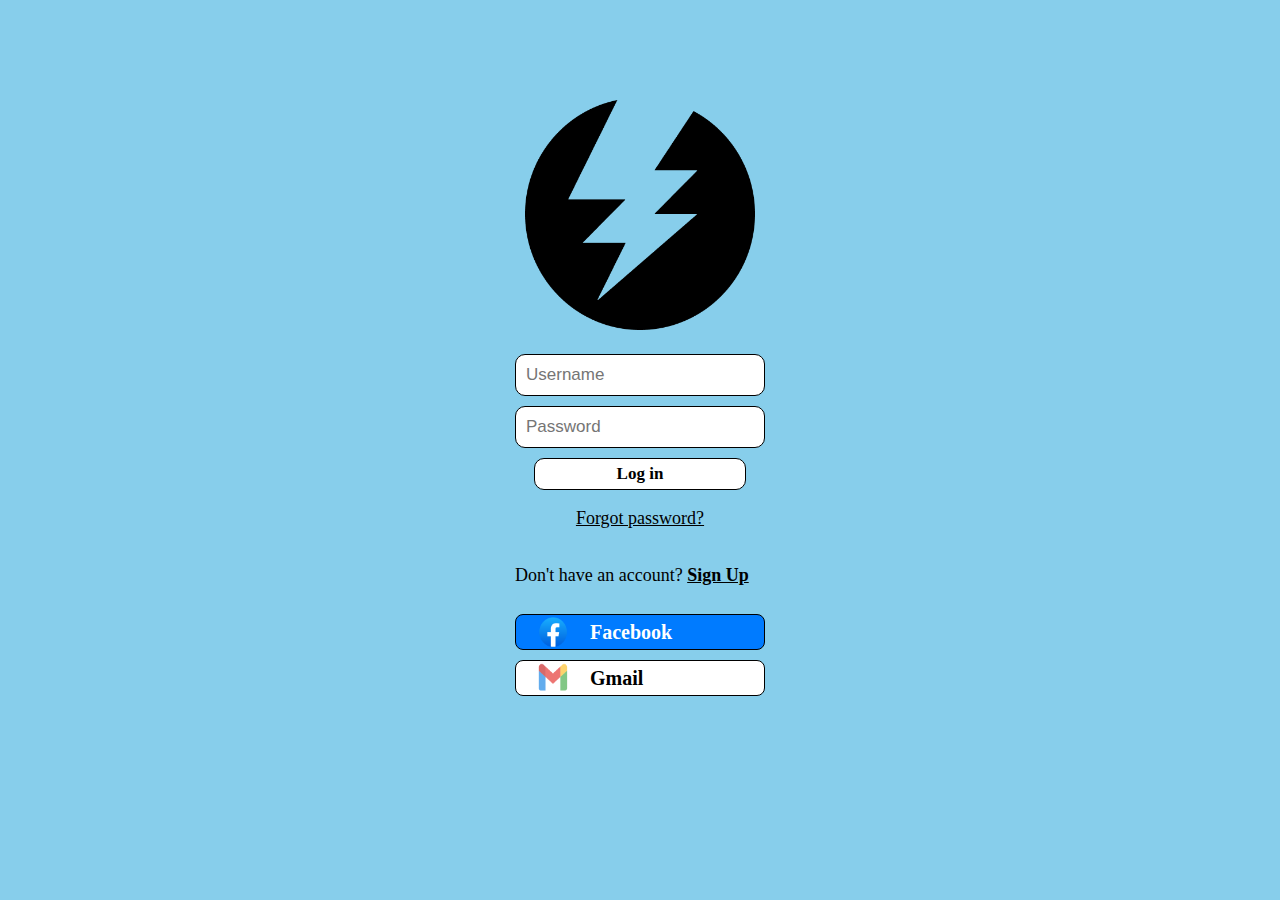
<file: LANGAYLANGAY-ELECTRICALBILL-HTML/index.html>
<!DOCTYPE html>
<html>
<head>
  <meta charset="UTF-8">
  <title>Electric Bill</title>
  <link rel="stylesheet" href="style.css">
</head>

<body>

  <div class="logo">
    <img src="logo.png" alt="logo">
  </div>

  <form>
    <input type="text" placeholder="Username" class="user-login">
    <input type="password" placeholder="Password" class="pass-login">

    <a href="Home.html" class="login-button">Log in</a>

    <p class="fpass">
      <a href="Forgot Password.html" class="fpass-link">Forgot password?</a>
    </p>

    <p class="signup">
      Don't have an account?
      <a href="signup.html" class="signup-link">Sign Up</a>
    </p>

    <div class="fb-gmail-signup">
      <a href="https://www.facebook.com/yourpage" target="_blank" class="facebook-button">
        <img src="fb-logo.png" alt="fblogo"> Facebook
      </a>
      <a href="https://workspace.google.com/intl/en-US/gmail/" target="_blank" class="gmail-button">
        <img src="gmail-logo.png" alt="gmaillogo"> Gmail
      </a>
    </div>

  </form>

</body>
</html>
</file>
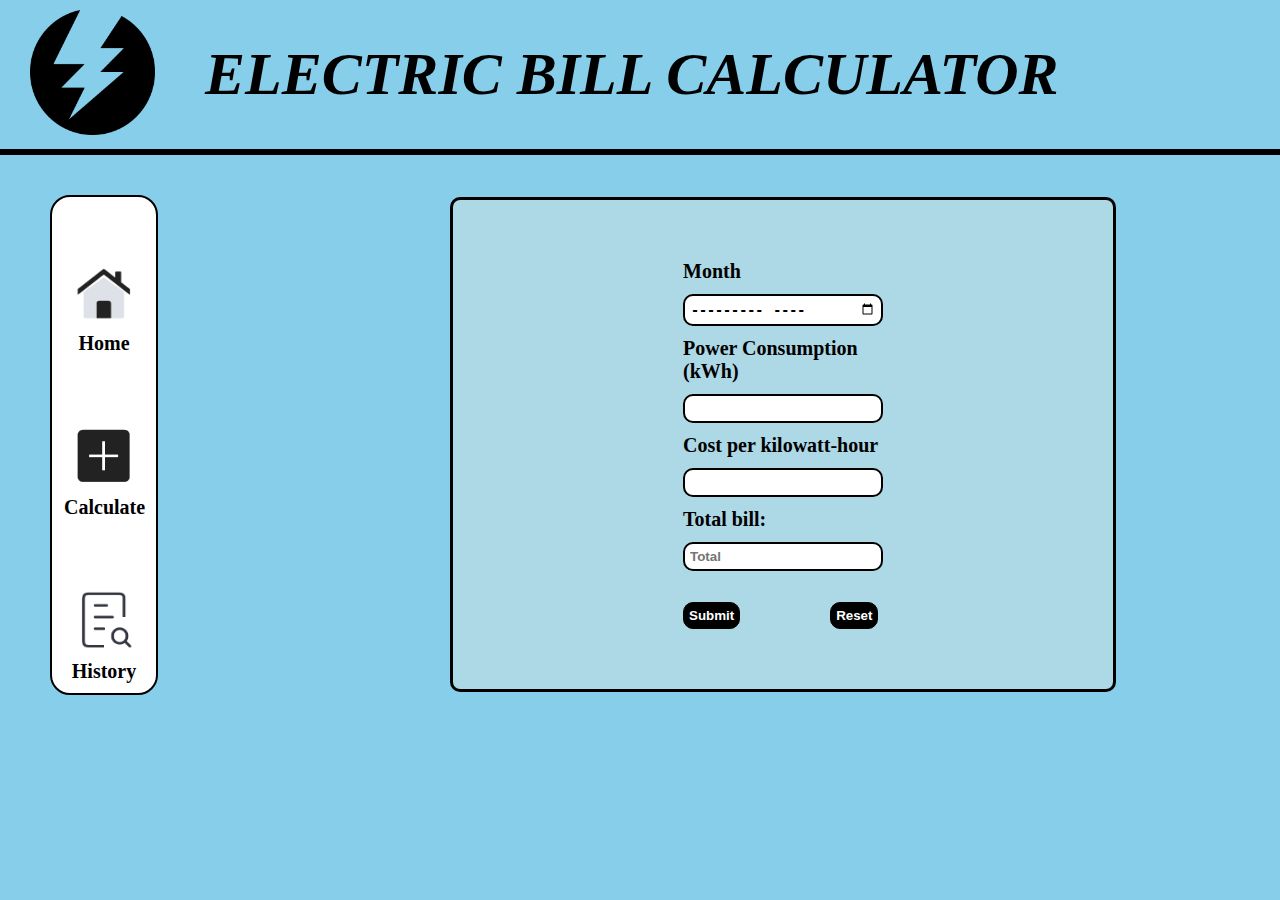
<file: LANGAYLANGAY-ELECTRICALBILL-HTML/calculate.html>
<!DOCTYPE html>
<html>
<head>
  <meta charset="UTF-8">
  <title>Calculate</title>
  <link rel="stylesheet" href="calculate.css">
</head>
<body>

    <div class="top">
        <img src="logo.png" alt="logo" class="home-logo">
        <h1>ELECTRIC BILL CALCULATOR</h1>
    </div>

    <nav class="nav-menu">
    <ul>
        <li><a href="Home.html"><img src="home-logo.png" alt="Home" class="nav-icon">Home</a></li>
        <li><a href="calculate.html"><img src="calculate-logo.png" alt="Calculate" class="nav-icon">Calculate</a></li>
        <li><a href="history.html"><img src="history-logo.png" alt="History" class="nav-icon">History</a></li>
    </ul>
    </nav>

    <form class="calculate-page">
        
        <label>Month</label>
        <input type="month" class="cal-month">
        <label>Power Consumption (kWh)</label>
        <input type="number" class="power-con">
        <label>Cost per kilowatt-hour</label>
        <input type="number" class="cost-kw">
        <label class="cal-total-text">Total bill:</label>
        <input type="text" placeholder="Total" class="cal-total">

            <div class="submit-reset">
                <input type="submit" class="cal-submit">
                <input type="reset" class="cal-reset">
            </div>
    </form>

</body>
</html>
</file>
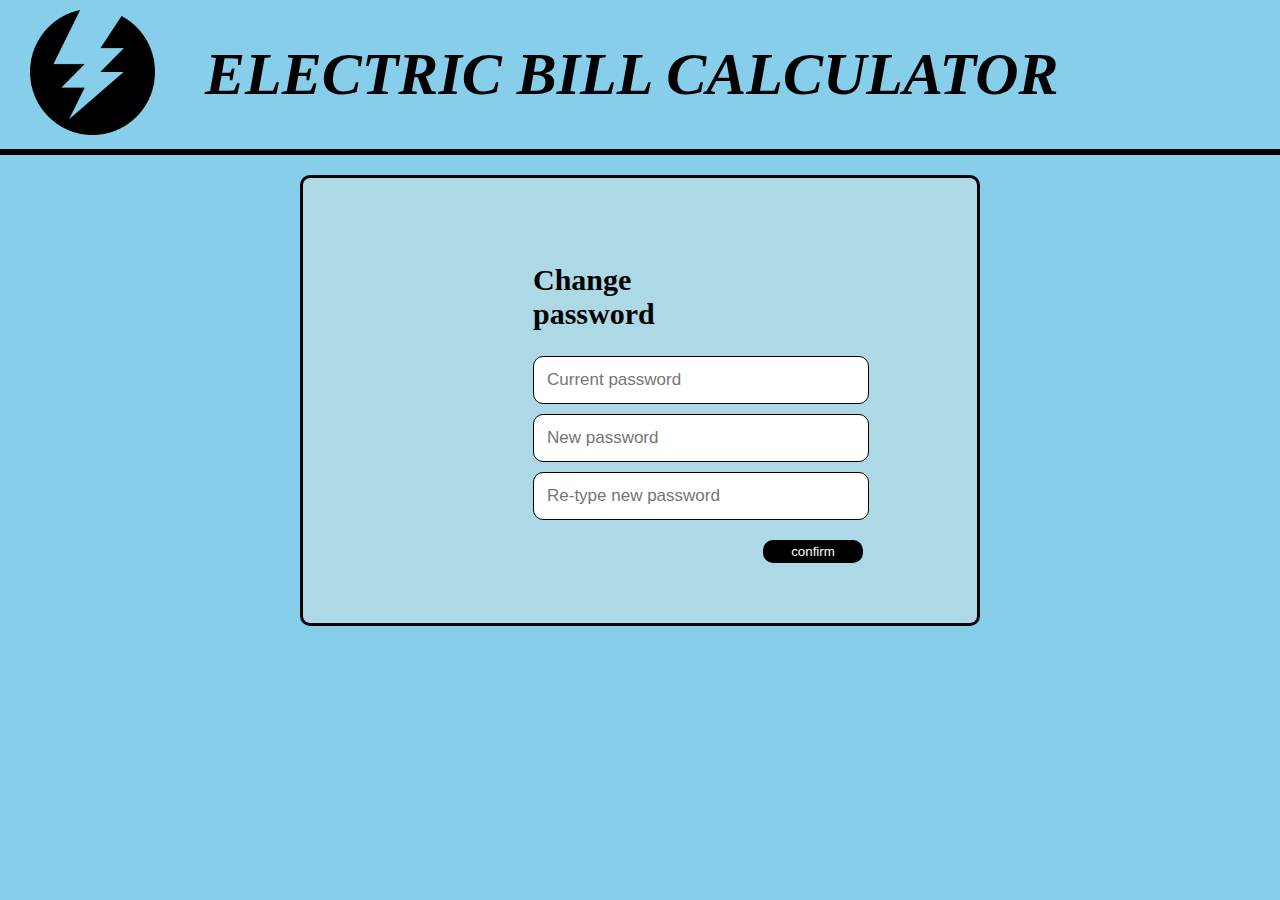
<file: LANGAYLANGAY-ELECTRICALBILL-HTML/Change password.html>
<!DOCTYPE html>
<html>
<head>
  <meta charset="UTF-8">
  <title>Change password</title>
  <link rel="stylesheet" href="Change password.css">
</head>
<body>

    <div class="top">
        <img src="logo.png" alt="logo" class="home-logo">
        <h1>ELECTRIC BILL CALCULATOR</h1>
    </div>

        <div class="change-pass-box">

            <label>
                <h2>Change password</h2>
                <input type="text" placeholder="Current password">
                <input type="text" placeholder="New password">
                <input type="text" placeholder="Re-type new password">
            </label>

            <button class="change-pass-confirm">
                <a href="profile.html">confirm</a>
            </button>
            
        </div>

     

</body>
</html>
</file>
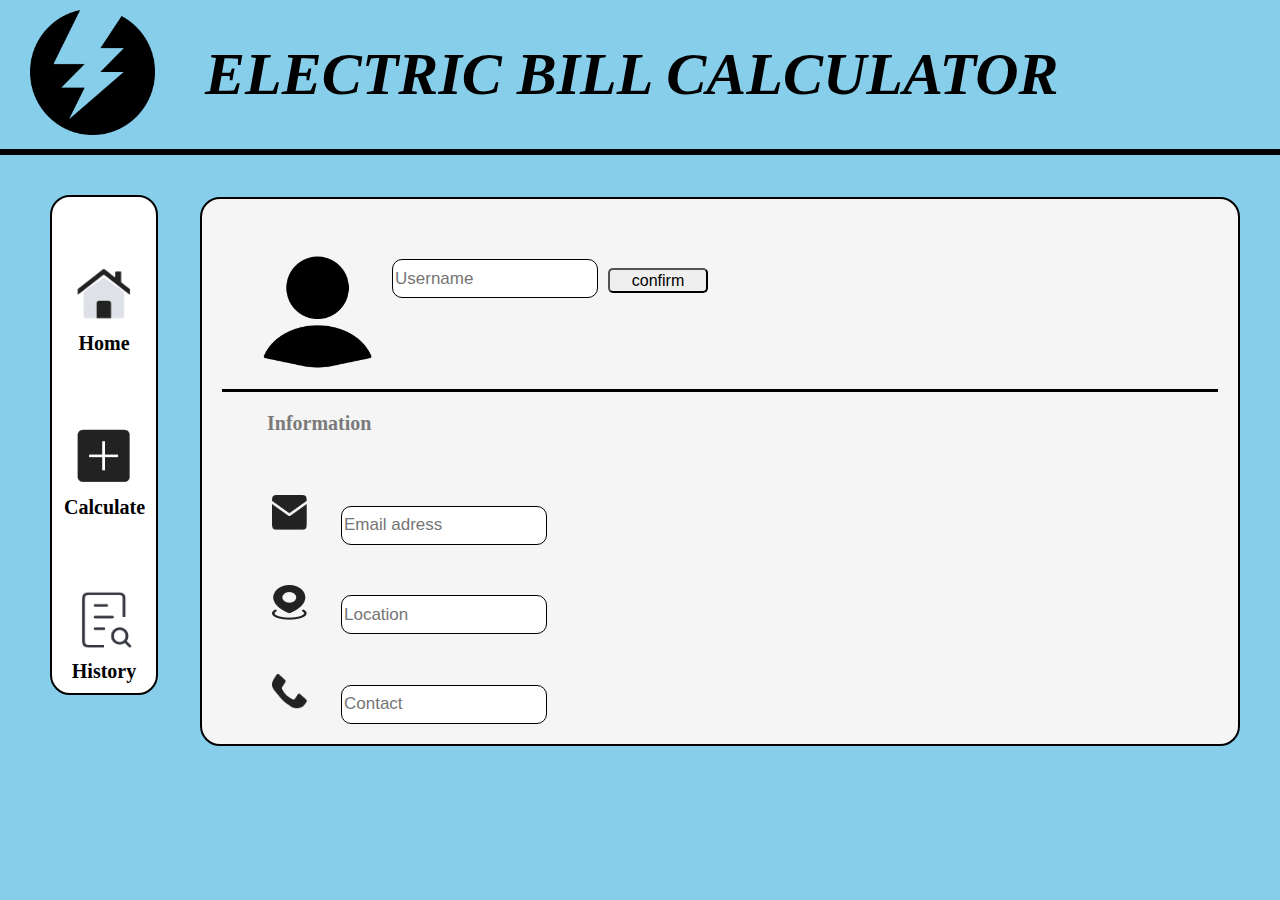
<file: LANGAYLANGAY-ELECTRICALBILL-HTML/edit.html>
<!DOCTYPE html>
<html>
<head>
 <!DOCTYPE html>
<html>
<head>
  <meta charset="UTF-8">
  <title>Edit profile</title>
  <link rel="stylesheet" href="edit.css">
</head>
<body>

    <div class="top">
        <img src="logo.png" alt="logo" class="home-logo">
        <h1>ELECTRIC BILL CALCULATOR</h1>
    </div>

    <nav class="main-nav-menu">
    <ul>
        <li><a href="Home.html"><img src="home-logo.png" alt="Home" class="nav-icon">Home</a></li>
        <li><a href="calculate.html"><img src="calculate-logo.png" alt="Calculate" class="nav-icon">Calculate</a></li>
        <li><a href="#"><img src="history-logo.png" alt="History" class="nav-icon">History</a></li>
    </ul>
    </nav>

    <form class="edit-profile-box">
        <div class="edit-profile">
        <img src="profile-logo.png" alt="profile-logo.png" class="edit-profile-logo">
        <input type="text" placeholder="Username" class="edit-username">
        <button class="edit-profile-btn"> <a href="profile.html">confirm</a></button>
        </div>

        <h3 class="edit-info-text">Information</h3>

        <label class="edit-email">
            <img src="mail-icon.png" alt="mail-icon.png" class="edit-icon"><input type="text" placeholder="Email adress" class="edit-email-input">
        </label>
        <label class="edit-location">
        <img src="location-icon.png" alt="location-icon.png" class="edit-icon"><input type="text" placeholder="Location" class="edit-location-input">
        </label>
        <label class="edit-contact">
        <img src="contact-icon.png" alt="contact-icon.png" class="edit-icon"><input type="text" placeholder="Contact" class="edit-contact-input">
        </label>

    </form>


</body>
</html>
</file>
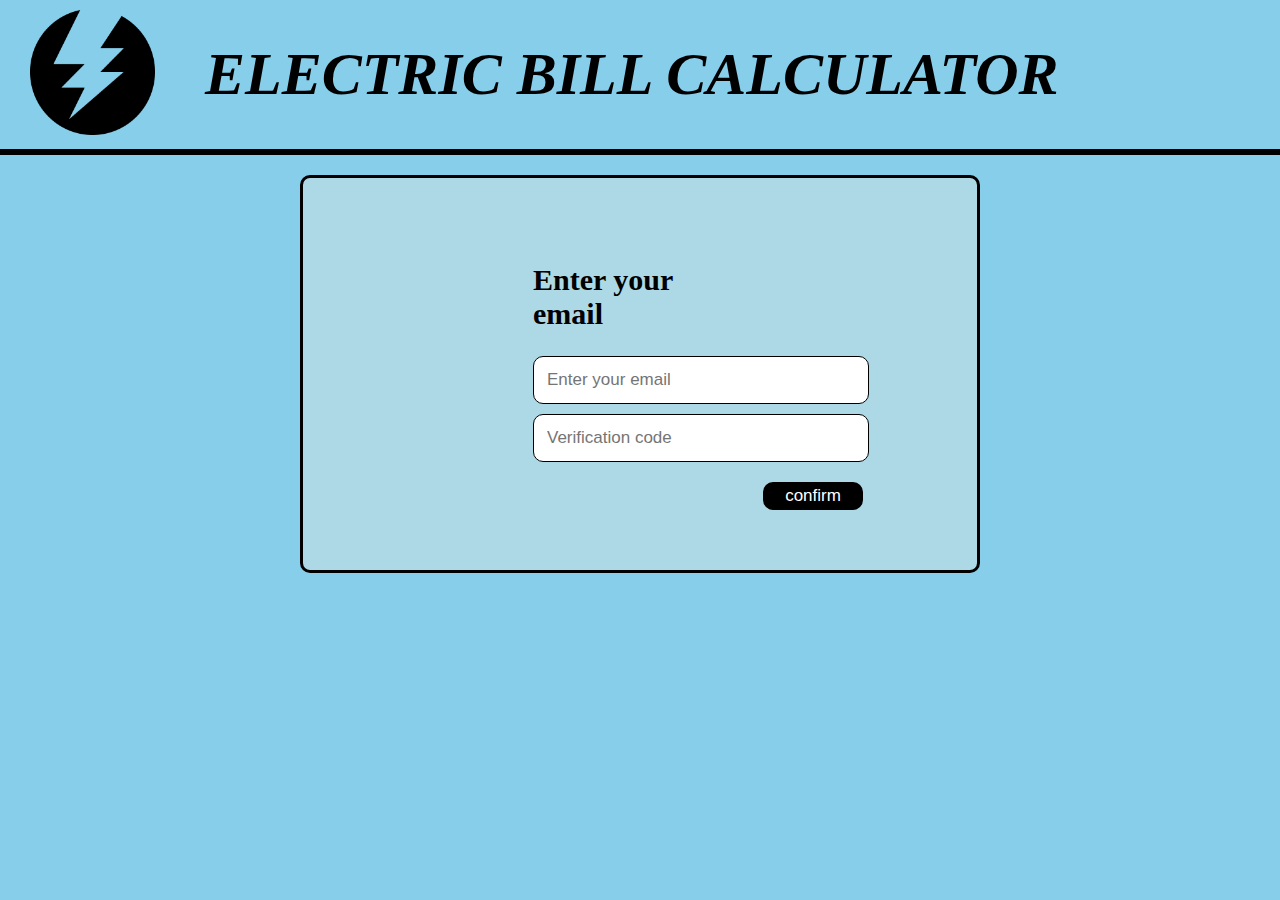
<file: LANGAYLANGAY-ELECTRICALBILL-HTML/Forgot Password.html>
<!DOCTYPE html>
<html>
<head>
  <meta charset="UTF-8">
  <title>Forgot Password</title>
  <link rel="stylesheet" href="Forgot Password.css">
</head>
<body>

    <div class="top">
        <img src="logo.png" alt="logo" class="home-logo">
        <h1>ELECTRIC BILL CALCULATOR</h1>
    </div>

      
     <div class="forgot-pass-box">

            <label>
                <h2>Enter your email</h2>
                <input type="text" placeholder="Enter your email">
                <input type="text" placeholder="Verification code">
            </label>

            <button class="forgot-pass-confirm">
                <a href="Reset password.html">confirm</a>
            </button>
            
        </div>


     

</body>
</html>
</file>
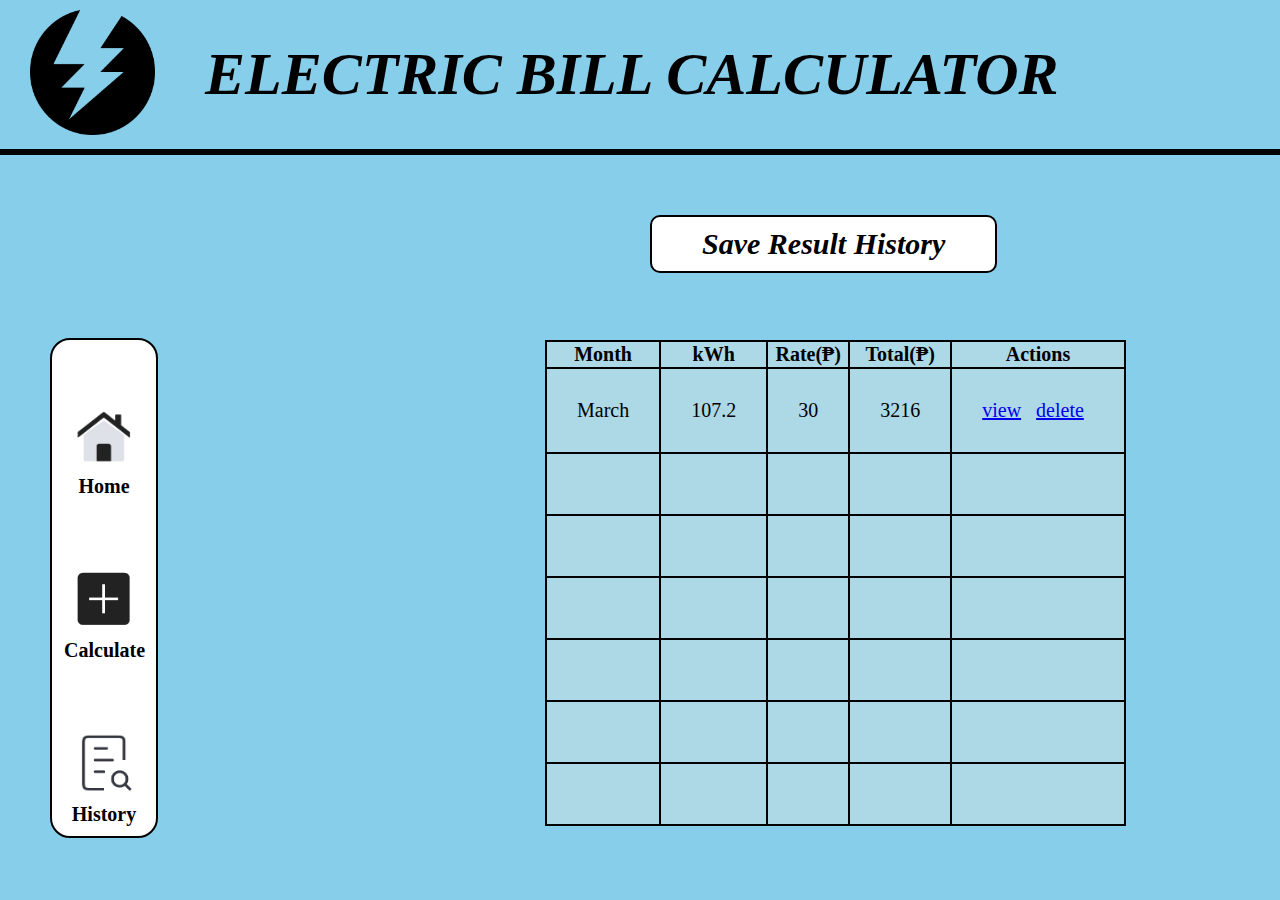
<file: LANGAYLANGAY-ELECTRICALBILL-HTML/history.html>
<!DOCTYPE html>
<html>
<head>
    <meta charset="UTF-8">
    <title>History</title>
    <link rel="stylesheet" href="history.css">
</head>
<body>
    <div class="top">
        <img src="logo.png" alt="logo" class="home-logo">
        <h1>ELECTRIC BILL CALCULATOR</h1>
    </div>

        <h2>Save Result History</h2>

    <nav class="nav-menu">
    <ul>
        <li><a href="Home.html"><img src="home-logo.png" alt="Home" class="nav-icon">Home</a></li>
        <li><a href="calculate.html"><img src="calculate-logo.png" alt="Calculate" class="nav-icon">Calculate</a></li>
        <li><a href="#"><img src="history-logo.png" alt="History" class="nav-icon">History</a></li>
    </ul>
    </nav>

    <table class="history-table">
        <tr>
            <th>Month</th>
            <th>kWh</th>
            <th>Rate(₱)</th>
            <th>Total(₱)</th>
            <th>Actions</th>
        </tr>
        <tr>
            <td>March</td>
            <td>107.2</td>
            <td>30</td>
            <td>3216</td>
            <td class="action"> <a href="#">view</a> <a href="#">delete</a> </td>
        </tr>
        <tr>
            <td></td>
            <td></td>
            <td></td>
            <td></td>
            <td></td>
        </tr>
        <tr>
            <td></td>
            <td></td>
            <td></td>
            <td></td>
            <td></td>
        </tr>
        <tr>
            <td></td>
            <td></td>
            <td></td>
            <td></td>
            <td></td>
        </tr>
        <tr>
            <td></td>
            <td></td>
            <td></td>
            <td></td>
            <td></td>
        </tr>
        <tr>
            <td></td>
            <td></td>
            <td></td>
            <td></td>
            <td></td>
        </tr>
        <tr>
            <td></td>
            <td></td>
            <td></td>
            <td></td>
            <td></td>
        </tr>

    </table>


</body>
</html>
</file>
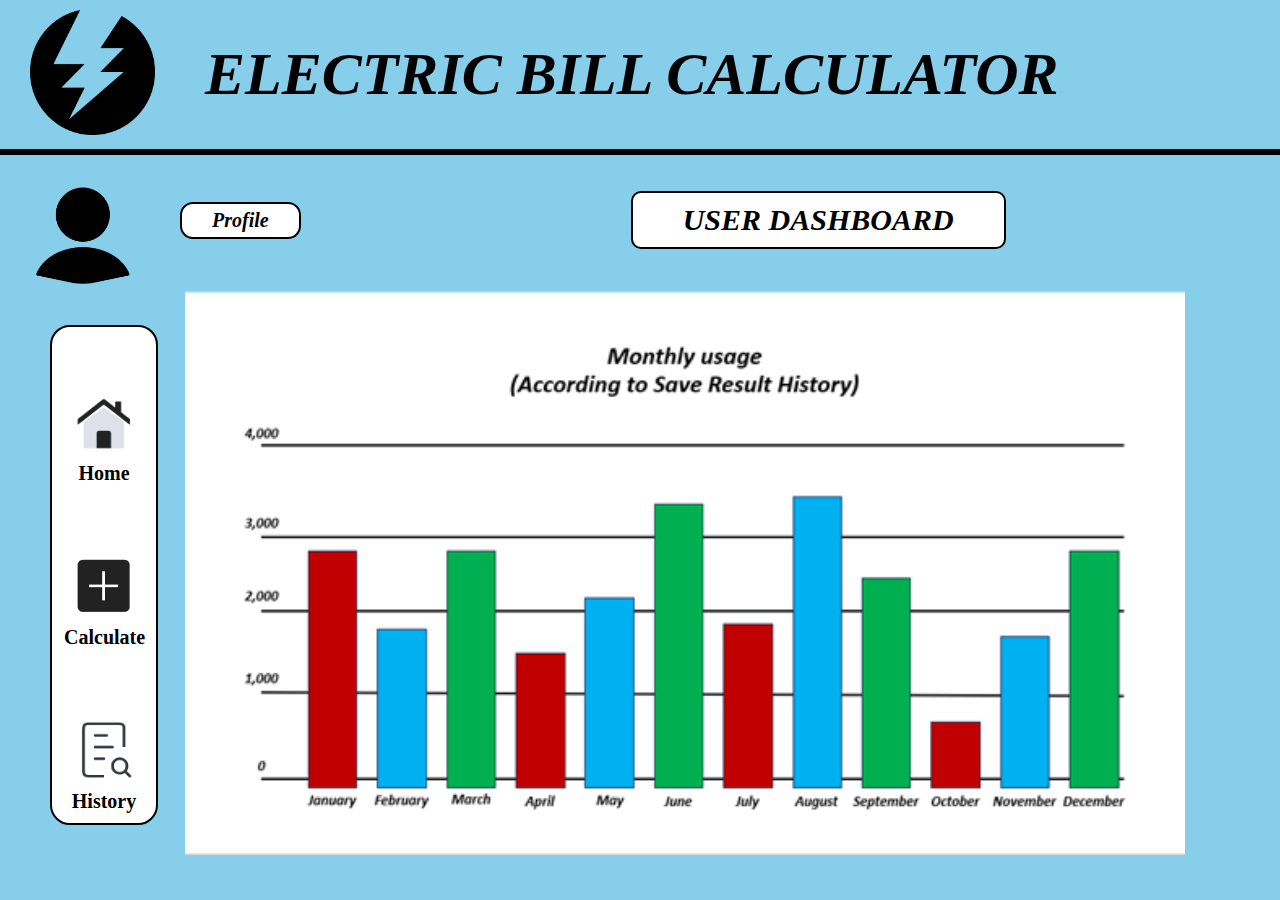
<file: LANGAYLANGAY-ELECTRICALBILL-HTML/Home.html>
<!DOCTYPE html>
<html>
<head>
    <meta charset="UTF-8">
    <title>Home</title>
    <link rel="stylesheet" href="Home.css">
</head>
<body>
    <div class="top">
        <img src="logo.png" alt="logo" class="home-logo">
        <h1>ELECTRIC BILL CALCULATOR</h1>
    </div>

    <div class="home-profile">
        <img src="profile-logo.png" alt="profile-logo" class="profile-logo">
        <a href="profile.html" class="profile-button">Profile</a>
        <p class="dashboard">USER DASHBOARD</p>
    </div>

    <nav class="nav-menu">
    <ul>
        <li><a href="Home.html"><img src="home-logo.png" alt="Home" class="nav-icon">Home</a></li>
        <li><a href="calculate.html"><img src="calculate-logo.png" alt="Calculate" class="nav-icon">Calculate</a></li>
        <li><a href="history.html"><img src="history-logo.png" alt="History" class="nav-icon">History</a></li>
    </ul>
    </nav>

    <div class="dashboard-container">

        <img src="dashboard.png" alt="Dashboard" class="dashboard-img">
    </div>



</body>
</html>
</file>
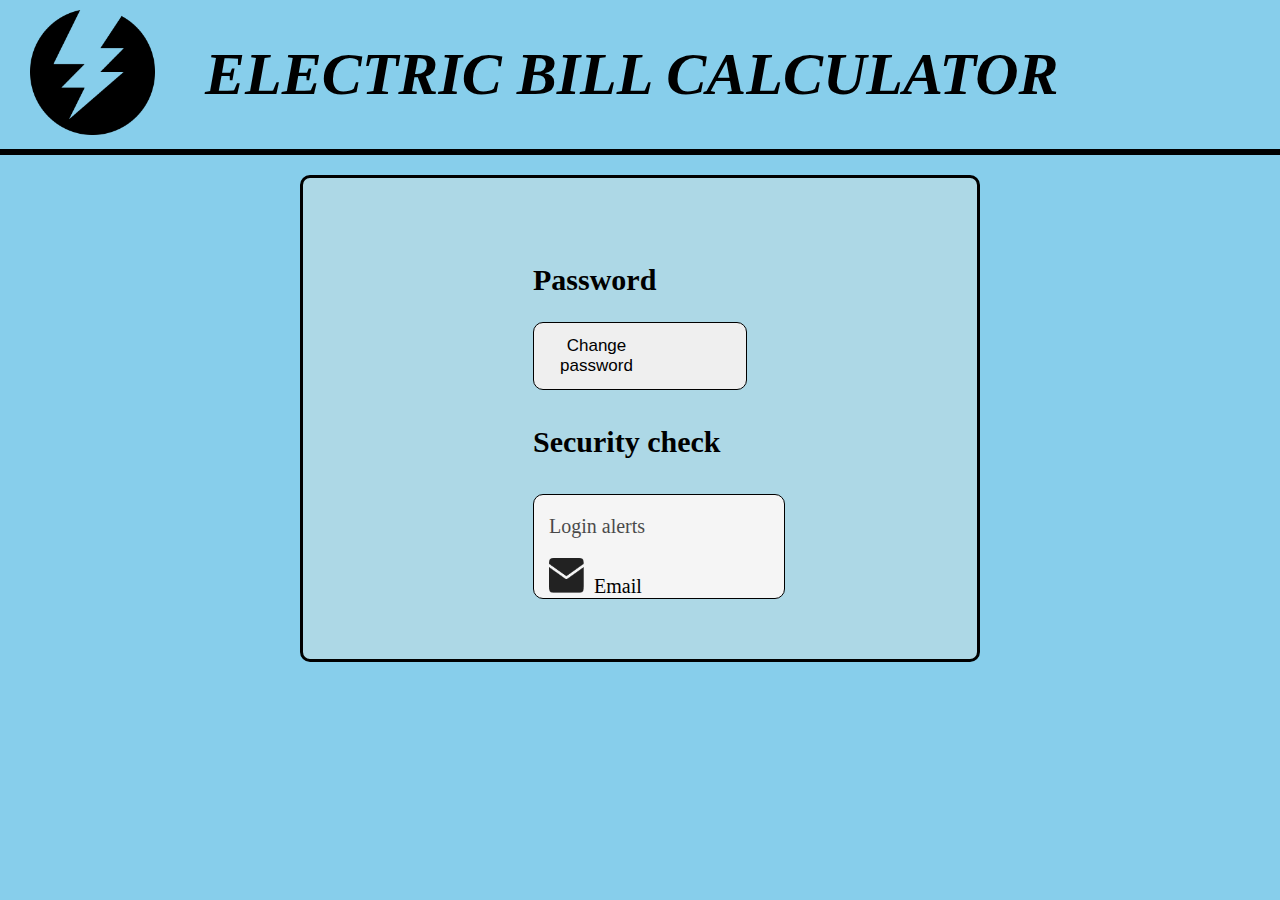
<file: LANGAYLANGAY-ELECTRICALBILL-HTML/Password and Security.html>
<!DOCTYPE html>
<html>
<head>
  <meta charset="UTF-8">
  <title>Password and Security</title>
  <link rel="stylesheet" href="Password and Security.css">
</head>
<body>

    <div class="top">
        <img src="logo.png" alt="logo" class="home-logo">
        <h1>ELECTRIC BILL CALCULATOR</h1>
    </div>

        <div class="pass-security-box">

            <label>
                <h2>Password</h2>
                <button class="change-pass-btn">
                    <a href="Change password.html" class="change-pass-link">Change password</a>
                </button>
            </label>

            <h2>Security check</h2>

            <div class="security-label">
                <p>Login alerts</p>
                <img src="mail-icon.png" class="pass-mail-icon"><a href="#">Email</a>
            </div>

            
        </div>

     

</body>
</html>
</file>
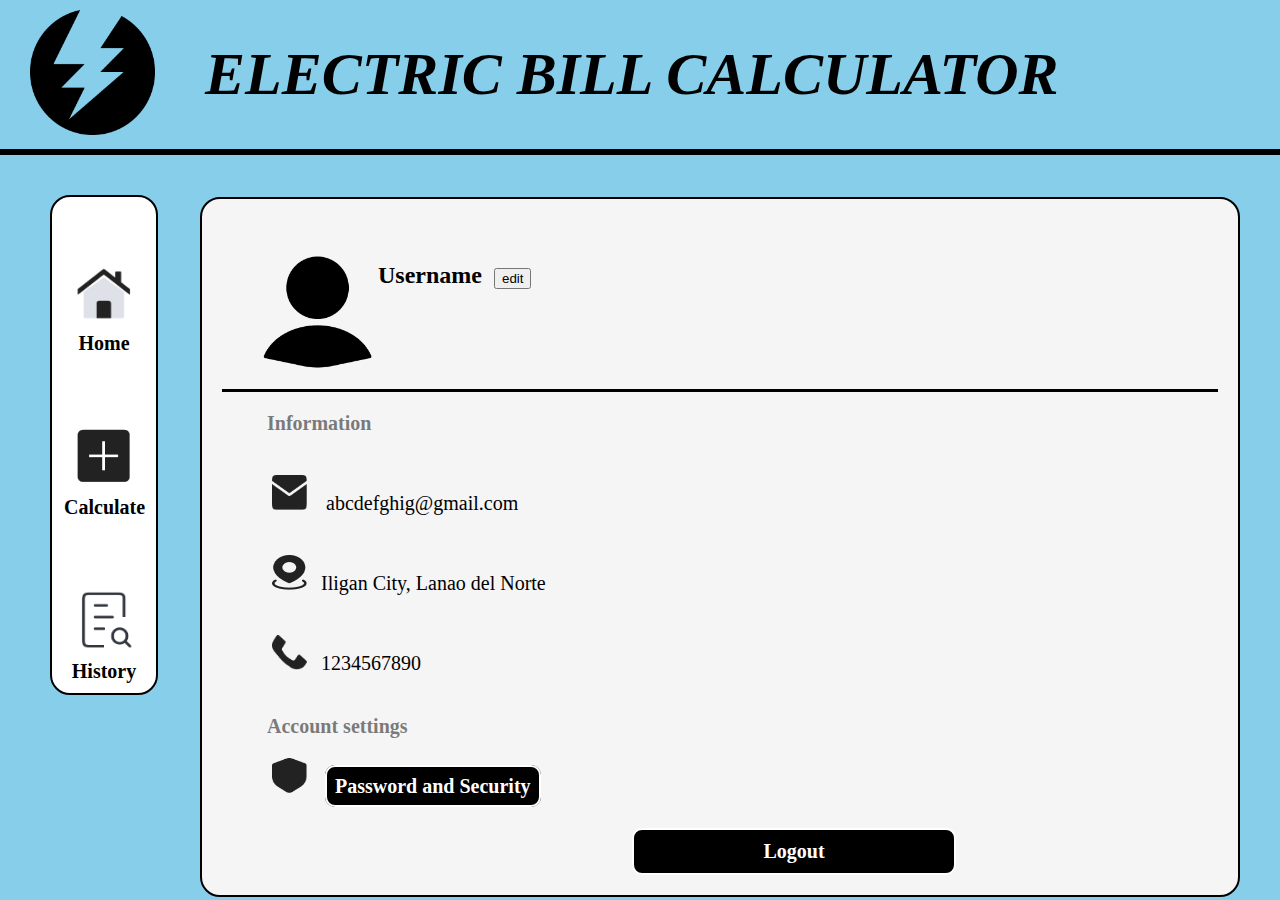
<file: LANGAYLANGAY-ELECTRICALBILL-HTML/profile.html>
<!DOCTYPE html>
<html>
<head>
  <meta charset="UTF-8">
  <title>Profile</title>
  <link rel="stylesheet" href="profile.css">
</head>
<body>

    <div class="top">
        <img src="logo.png" alt="logo" class="home-logo">
        <h1>ELECTRIC BILL CALCULATOR</h1>
    </div>

    <nav class="main-nav-menu">
    <ul>
        <li><a href="Home.html"><img src="home-logo.png" alt="Home" class="nav-icon">Home</a></li>
        <li><a href="calculate.html"><img src="calculate-logo.png" alt="Calculate" class="nav-icon">Calculate</a></li>
        <li><a href="#"><img src="history-logo.png" alt="History" class="nav-icon">History</a></li>
    </ul>
    </nav>

    <div class="main-profile-box">
        <div class="main-profile">
        <img src="profile-logo.png" alt="profile-logo.png" class="main-profile-logo">
        <h2>Username<h2>
        <button class="main-profile-btn"> <a href="edit.html">edit</a></button>
        </div>

        <h3 class="main-info">Information</h3>
        
        <p class="main-text"><img src="mail-icon.png" alt="mail-icon.png" class="main-icon"> abcdefghig@gmail.com</p>
        <p class="main-text"><img src="location-icon.png" alt="location-icon.png" class="main-icon">Iligan City, Lanao del Norte</p>
        <p class="main-text"><img src="contact-icon.png" alt="contact-icon.png" class="main-icon">1234567890</p>

        <p class="main-setting">Account settings</p>

             <div class="pass-security">
            <img src="password-icon.png" alt="password-icon.png" class="main-icon">    
            <a href="Password and Security.html" class="main-pass-text">Password and Security</a>
            </div>
        <a href="index.html" class="logout">Logout</a>

    </div>


</body>
</html>
</file>
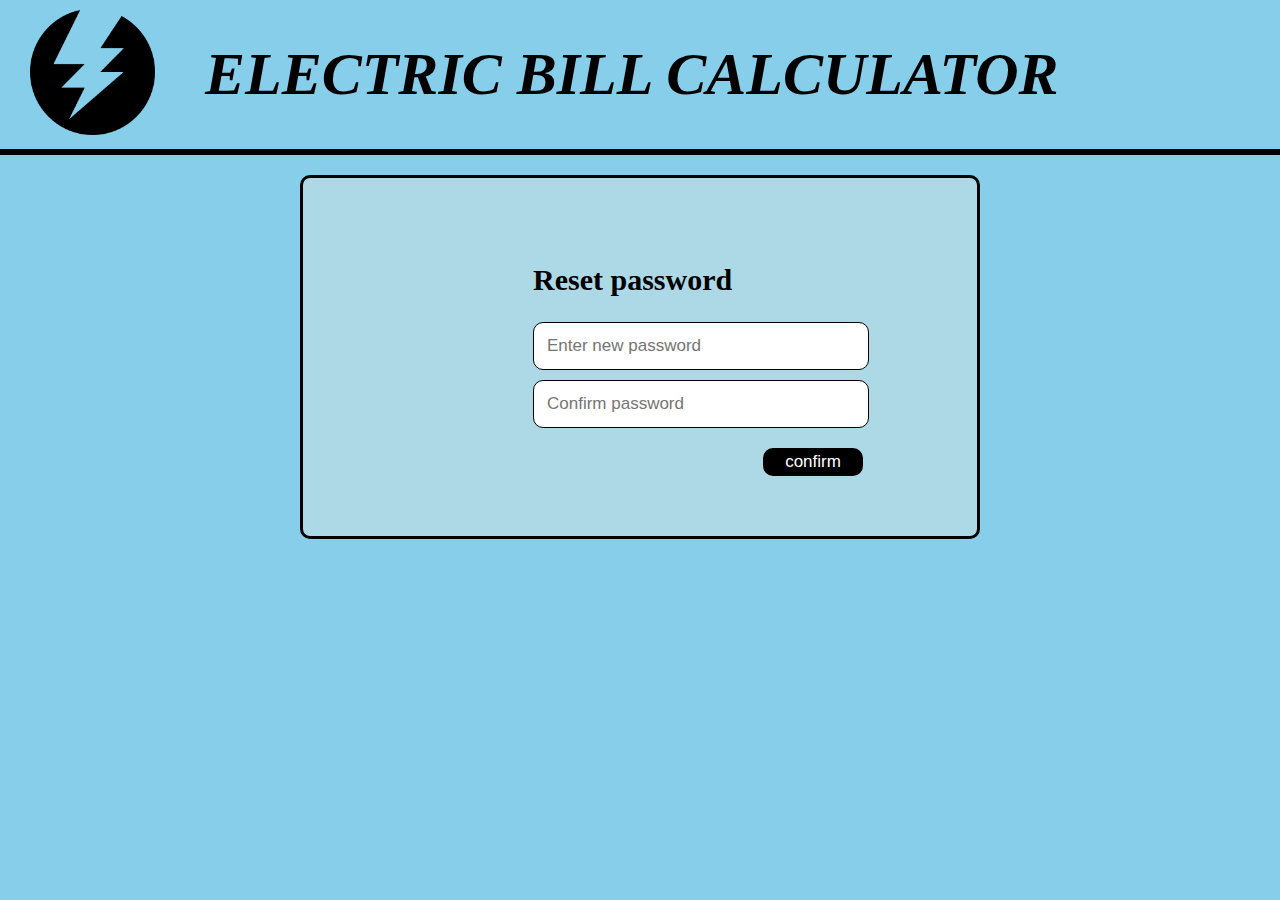
<file: LANGAYLANGAY-ELECTRICALBILL-HTML/Reset password.html>
<!DOCTYPE html>
<html>
<head>
  <meta charset="UTF-8">
  <title>Reset password</title>
  <link rel="stylesheet" href="Reset password.css">
</head>
<body>

    <div class="top">
        <img src="logo.png" alt="logo" class="home-logo">
        <h1>ELECTRIC BILL CALCULATOR</h1>
    </div>

        <div class="reset-pass-box">

            <label>
                <h2>Reset password</h2>
                <input type="text" placeholder="Enter new password">
                <input type="text" placeholder="Confirm password">
            </label>

            <button class="reset-pass-confirm">
                <a href="Home.html">confirm</a>
            </button>
            
        </div>

     

</body>
</html>
</file>
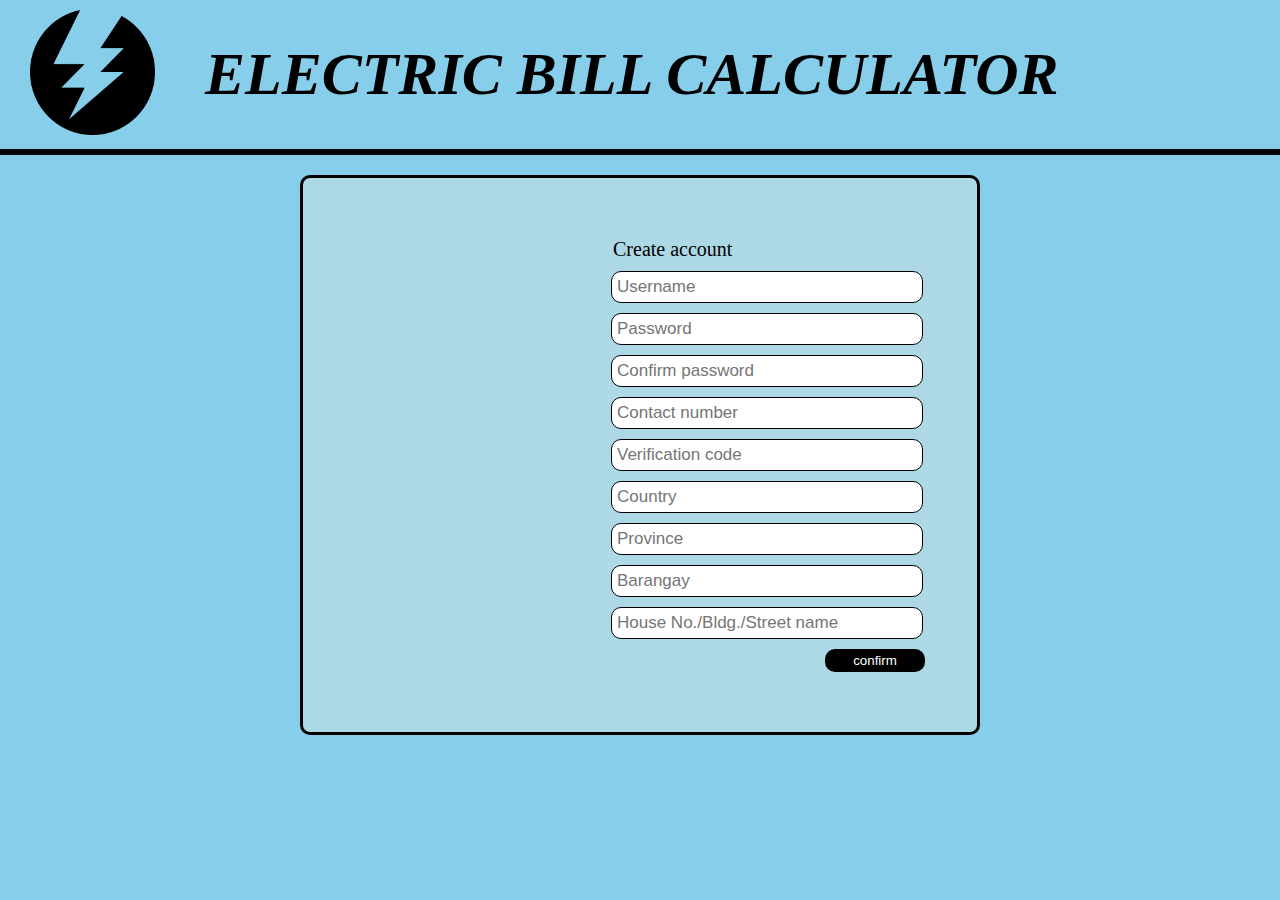
<file: LANGAYLANGAY-ELECTRICALBILL-HTML/signup.html>
<!DOCTYPE html>
<html>
<head>
  <meta charset="UTF-8">
  <title>Create acoount</title>
  <link rel="stylesheet" href="signup.css">
</head>
<body>

    <div class="top">
        <img src="logo.png" alt="logo" class="home-logo">
        <h1>ELECTRIC BILL CALCULATOR</h1>
    </div>

     <form>
        <label class="email-text">Create account</label>
        <input type="text" placeholder="Username" class="create-acc">
        <input type="text" placeholder="Password" class="create-acc">
        <input type="text" placeholder="Confirm password" class="create-acc">
        <input type="text" placeholder="Contact number" class="create-acc">
        <input type="text" placeholder="Verification code" class="create-acc">
        <input type="text" placeholder="Country" class="create-acc">
        <input type="text" placeholder="Province" class="create-acc">
        <input type="text" placeholder="Barangay" class="create-acc">
        <input type="text" placeholder="House No./Bldg./Street name" class="create-acc">
        <button class="confirm-btn">
        <a href="Home.html" class="confirm-link">confirm</a>
        </button>
      </form>

</body>
</html>
</file>
<file: LANGAYLANGAY-ELECTRICALBILL-HTML/style.css>
body {
    background-color: skyblue;
    margin: 0;
    padding: 0;
}

a {
    text-decoration: none;
    color: black;
}

.logo {
    text-align: center;
    padding-top: 100px;
}

.logo img {
    width: 230px;
    height: auto;
}

form {
    display: flex;
    flex-direction: column;
    width: 250px;
    margin: auto;
    margin-top: 20px;
}

form input {
    padding: 10px;
    margin-bottom: 10px;
}

form button {
    padding: 5px;
    margin-bottom: 5px;
}

.user-login, .pass-login {
    font-size: 17px;
    border: solid 1px;
    border-radius: 10px;
}

.login-button {
    font-size: 17px;
    border: solid 1px;
    border-radius: 10px;
    width: 200px;
    display: block;
    margin: auto;
    text-align: center;
    padding: 5px;
    background: white;
    cursor: pointer;
    font-weight: bold;
}

.fpass {
    font-size: 18px;
    text-align: center;
    text-decoration: underline;
}

.signup {
    font-size: 18px;
}

.signup-link{
    font-weight: bold;
}

.fb-gmail-signup {
    display: flex;
    flex-direction: column;
    gap: 10px;
    margin-top: 10px;
}

.facebook-button, .gmail-button {
    display: flex;
    align-items: center;
    gap: 20px;
    border: solid 1px;
    border-radius: 8px;
    cursor: pointer;
    font-size: 20px;
    font-weight: bold;
}

.facebook-button {
    background: #007bff;
    color: white;
    border-color: black;
}

.facebook-button img, .gmail-button img {
    width: 30px;
    height: 30px;
    margin-left: 20px;
    padding: 2px;
}

.gmail-button {
    border-color: black;
    color: black;
    background-color: white;
}

.signup-link {
    text-decoration: underline;
}
</file>
<file: LANGAYLANGAY-ELECTRICALBILL-HTML/calculate.css>
body {
    background-color: skyblue;
    margin: 0;
    padding: 0;
}

.home-logo {
    width: 125px;
    height: 125px;
    padding-top: 10px;
}

h1 {
    font-style: italic;
    font-size: 60px;
    padding-left: 50px;
}

.top {
    display: flex;
    padding: 0 0 0 30px;
    border: block;
    border-bottom: solid 6px;
}

 

.nav-menu {
    display: flex;
    flex-direction: column;
    gap: 30px;
}

.nav-menu ul {
    list-style: none;
    display: flex;
    flex-direction: column;
    border: solid 2px;
    width: 100px;
    background: white;
    margin-left: 50px;
    padding: 2px;
    border-radius: 20px;
    margin-top: 40px;

}

.nav-menu li a {
    display: block;
    text-decoration: none;
    font-weight: bold;
    font-size: 20px;
    color: black;
    padding: 8px 10px;
    text-align: center;
}

.nav-menu li {
    margin-top: 50px;
}

.nav-icon {
    width: 70px;
    height: 70px;
}

form {
    display: flex;
    flex-direction: column;
    align-items: block;
    gap: 11px;
    font-size: 20px;
    border: solid;
    padding: 60px 230px;
    margin: -514px 450px ;
    background-color: lightblue;
    border-radius: 10px;
    text-align: left;

}

form input {
    padding: 5px;
    border: solid 2px;
    border-radius: 10px;
    font-weight: bold;
}

.calculate-page {
    display: flex;
    flex-direction: column;
    width: 200px;
}

label {
    font-weight: bold;
}

form .submit-reset {
    display: flex;
    gap: 90px;
    padding-top: 20px;
}

form .cal-submit , .cal-reset {
    border: black solid 1px;
    padding: 5px;
    background: black;
    color: white;
}
</file>
<file: LANGAYLANGAY-ELECTRICALBILL-HTML/Change password.css>
body {
    background-color: skyblue;
    margin: 0;
    padding: 0;
}

.home-logo {
    width: 125px;
    height: 125px;
    padding-top: 10px;
}

h1 {
    font-style: italic;
    font-size: 60px;
    padding-left: 50px;
}

.top {
    display: flex;
    padding: 0 0 0 30px;
    border: block;
    border-bottom: solid 6px;
}

.change-pass-box {
    display: flex;
    flex-direction: column;
    align-items: block;
    gap: 10px;
    font-size: 20px;
    border: solid;
    padding: 60px 230px;
    margin: 20px 300px ;
    background-color: lightblue;
    border-radius: 10px;
    text-align: left;
}

input {
    display: flex;
    padding: 13px;
    padding-right: 100px;
    font-size: 17px;
    border: solid 1px;
    border-radius: 10px;
    margin-bottom: 10px;
}

.change-pass-confirm {
     width: 100px;
    margin-left: 230px;
    background: black;
    border: solid black;
    border-radius: 10px;
}

a{
    text-decoration: none;
    color: white;
}
</file>
<file: LANGAYLANGAY-ELECTRICALBILL-HTML/edit.css>
body {
    background-color: skyblue;
    margin: 0;
    padding: 0;
}

.home-logo {
    width: 125px;
    height: 125px;
    padding-top: 10px;
}

h1 {
    font-style: italic;
    font-size: 60px;
    padding-left: 50px;
}

.top {
    display: flex;
    padding: 0 0 0 30px;
    border: block;
    border-bottom: solid 6px;
}

.edit-profile {
    display: flex;
}

.main-nav-menu {
    display: flex;
    flex-direction: column;
    gap: 30px;
}

.main-nav-menu ul {
    list-style: none;
    display: flex;
    flex-direction: column;
    border: solid 2px;
    width: 100px;
    background: white;
    margin-left: 50px;
    padding: 2px;
    border-radius: 20px;
    margin-top: 40px;

}

.main-nav-menu li a {
    display: block;
    text-decoration: none;
    font-weight: bold;
    font-size: 20px;
    color: black;
    padding: 8px 10px;
    text-align: center;
}

.main-nav-menu li {
    margin-top: 50px;
}

.nav-icon {
    width: 70px;
    height: 70px;
}

.edit-profile-box {
    display: flex;
    flex-direction: column;
    margin-left: 200px; 
    margin-top: -514px;    
    margin-right: 40px;
    border: solid 2px;
    background-color: whitesmoke;
    border-radius: 20px;
    padding: 20px;
    gap: -20px;
}

form input {
    width: 200px;
    height: 35px;
    font-size: 17px;
    border: solid 1px;
    border-radius: 10px;
    margin-top: 40px;
    margin-right: 10px;
    margin-left: 20px;
    
}

form button {
    width: 100px;
    height: 25px;
    font-size: 16px;
    border: solid 1spx;
    border-radius: 5px;
    margin-top: 49px;
    margin-right: 10px;
}

.edit-profile-logo {
    width: 150px;
    height: 150px;
}

.edit-profile {
    display: flex;
    border: none;
    padding-bottom: 20px;
    border-bottom: solid 3px;
}

.edit-profile a {
    text-decoration: none;
    color: black;
}
.edit-info-text {

    opacity: 50%;
    margin-left: 45px;
    font-size: 20px;
}

.edit-icon {
    width: 35px;
    height: 35px;
    margin-left: 50px;
    margin-right: 14px;
    gap: 10px;
    margin-top: 40px;
}

form .edit-info {
    border: solid;
}

.edit-email-input, .edit-location-input, .edit-contact-input {
    font-size: 17px;
}
</file>
<file: LANGAYLANGAY-ELECTRICALBILL-HTML/Forgot Password.css>
body {
    background-color: skyblue;
    margin: 0;
    padding: 0;
}

.home-logo {
    width: 125px;
    height: 125px;
    padding-top: 10px;
}

h1 {
    font-style: italic;
    font-size: 60px;
    padding-left: 50px;
}

.top {
    display: flex;
    padding: 0 0 0 30px;
    border: block;
    border-bottom: solid 6px;
}

.forgot-pass-box {
    display: flex;
    flex-direction: column;
    align-items: block;
    gap: 10px;
    font-size: 20px;
    border: solid;
    padding: 60px 230px;
    margin: 20px 300px ;
    background-color: lightblue;
    border-radius: 10px;
    text-align: left;
}

input {
    display: flex;
    padding: 13px;
    padding-right: 100px;
    font-size: 17px;
    border: solid 1px;
    border-radius: 10px;
    margin-bottom: 10px;
}

.forgot-pass-confirm {
    width: 100px;
    margin-left: 230px;
    background: black;
    border: solid black;
    border-radius: 10px;
}

a{
    text-decoration: none;
    color: white;
    font-size: 17px;

    }

    }
</file>
<file: LANGAYLANGAY-ELECTRICALBILL-HTML/history.css>
body {
    background-color: skyblue;
    margin: 0;
    padding: 0;
}

.home-logo {
    width: 125px;
    height: 125px;
    padding-top: 10px;
}

h1 {
    font-style: italic;
    font-size: 60px;
    padding-left: 50px;
}

.top {
    display: flex;
    padding: 0 0 0 30px;
    border: block;
    border-bottom: solid 6px;
}

h2 {
    width: fit-content;
    font-size: 30px;
    font-style: italic;
    font-weight: bold;
    border: 2px solid black;
    border-radius: 10px;
    background: white;
    padding: 10px 50px;
    margin-left: 650px;
    margin-top: 60px;
    align-content: center;
}

.nav-menu {
    display: flex;
    flex-direction: column;
    gap: 30px;
}

.nav-menu ul {
    list-style: none;
    display: flex;
    flex-direction: column;
    border: solid 2px;
    width: 100px;
    background: white;
    margin-left: 50px;
    padding: 2px;
    border-radius: 20px;
    margin-top: 40px;

}

.nav-menu li a {
    display: block;
    text-decoration: none;
    font-weight: bold;
    font-size: 20px;
    color: black;
    padding: 8px 10px;
    text-align: center;
}

.nav-menu li {
    margin-top: 50px;
}

.nav-icon {
    width: 70px;
    height: 70px;
}

.history-table, th, td {
    border: solid 2px;
    border-width: solid 2px;
    border-collapse: collapse;
    margin-left: 545px;
    margin-top: -514px;
    background: lightblue;
    font-size: 20px;
}

td {
    padding: 30px;
}

tr {
    padding: 20px;
}

.history-table {
    border: solid 1px;
}

tr a {
    margin-right: 10px;
}
</file>
<file: LANGAYLANGAY-ELECTRICALBILL-HTML/Home.css>
body {
    background-color: skyblue;
    margin: 0;
    padding: 0;
}

.home-logo {
    width: 125px;
    height: 125px;
    padding-top: 10px;
}

h1 {
    font-style: italic;
    font-size: 60px;
    padding-left: 50px;
}

.top {
    display: flex;
    padding: 0 0 0 30px;
    border: block;
    border-bottom: solid 6px;
}

.profile-logo {
    width: 130px;
    height: 130px;
}

.profile-button {
    border: solid 2px;
    padding: 0 30px;
    padding-top:  5px;
    padding-bottom: 5px;
    font-size: 20px;
    font-style: italic;
    color: black;
    border-color: black;
    border-radius: 13px;
    background: white;
    text-decoration: none;
    font-weight: bold;
}

.home-profile {
    display: flex;
    align-items: center;
    gap: 50px;
}

.dashboard {
    width: fit-content;
    font-size: 30px;
    font-style: italic;
    font-weight: bold;
    border: 2px solid black;
    border-radius: 10px;
    background: white;
    padding: 10px 50px;
    margin-left: 280px;

}

.nav-menu {
    display: flex;
    flex-direction: column;
    gap: 30px;
}

.nav-menu ul {
    list-style: none;
    display: flex;
    flex-direction: column;
    border: solid 2px;
    width: 100px;
    background: white;
    margin-left: 50px;
    padding: 2px;
    border-radius: 20px;
    margin-top: 40px;

}

.nav-menu li a {
    display: block;
    text-decoration: none;
    font-weight: bold;
    font-size: 20px;
    color: black;
    padding: 8px 10px;
    text-align: center;
}

.nav-menu li {
    margin-top: 50px;
}

.nav-icon {
    width: 70px;
    height: 70px;
}

.dashboard-container {

    margin-left: 90px; 
    margin-top: -550px;
    display: flex;
    justify-content: center;


}

.dashboard-img {
    width: 1000px;
    height: auto;
    object-fit: cover;

}
</file>
<file: LANGAYLANGAY-ELECTRICALBILL-HTML/Password and Security.css>
body {
    background-color: skyblue;
    margin: 0;
    padding: 0;
}

.home-logo {
    width: 125px;
    height: 125px;
    padding-top: 10px;
}

h1 {
    font-style: italic;
    font-size: 60px;
    padding-left: 50px;
}

.top {
    display: flex;
    padding: 0 0 0 30px;
    border: block;
    border-bottom: solid 6px;
}

.pass-security-box {
    display: flex;
    flex-direction: column;
    align-items: block;
    gap: 10px;
    font-size: 20px;
    border: solid;
    padding: 60px 230px;
    margin: 20px 300px ;
    background-color: lightblue;
    border-radius: 10px;
    text-align: left;
}

.change-pass-btn {
    padding: 13px;
    padding-right: 100px;
    font-size: 17px;
    border: solid 1px;
    border-radius: 10px;   

}

.change-pass-btn a {
    text-decoration: none;
    color: black;
}

p {
    opacity: 70%;
    margin-left: 15px;
}
.security-label {
    border: solid 1px;
    background: whitesmoke;
    border-radius: 10px;
    width: 250px;
}

.pass-mail-icon {
    width: 35px;
    height: 35px;
    margin-left: 15px;
    margin-right: 10px;
}

a {
    text-decoration: none;
    color: black;
    padding-bottom: 10px;
}
</file>
<file: LANGAYLANGAY-ELECTRICALBILL-HTML/profile.css>
body {
    background-color: skyblue;
    margin: 0;
    padding: 0;
}

.home-logo {
    width: 125px;
    height: 125px;
    padding-top: 10px;
}

h1 {
    font-style: italic;
    font-size: 60px;
    padding-left: 50px;
}

.top {
    display: flex;
    padding: 0 0 0 30px;
    border: block;
    border-bottom: solid 6px;
}

.main-profile {
    display: flex;
    flex-direction: row;
    border: solid 2px;
}

.main-nav-menu {
    display: flex;
    flex-direction: column;
    gap: 30px;
}

.main-nav-menu ul {
    list-style: none;
    display: flex;
    flex-direction: column;
    border: solid 2px;
    width: 100px;
    background: white;
    margin-left: 50px;
    padding: 2px;
    border-radius: 20px;
    margin-top: 40px;

}

.main-nav-menu li a {
    display: block;
    text-decoration: none;
    font-weight: bold;
    font-size: 20px;
    color: black;
    padding: 8px 10px;
    text-align: center;
}

.main-nav-menu li {
    margin-top: 50px;
}

.nav-icon {
    width: 70px;
    height: 70px;
}

.main-profile-box {
    display: flex;
    flex-direction: column;
    margin-left: 200px; 
    margin-top: -514px;    
    margin-right: 40px;
    border: solid 2px;
    background-color: whitesmoke;
    border-radius: 20px;
    padding: 20px;
    gap: -20px;
}

h2 {
    margin-top: 43px;
    margin-left: 6px;
    margin-right: 6px;
}

.main-profile-logo {
    width: 150px;
    height: 150px;
}

.main-profile {
    border: none;
    padding-bottom: 20px;
    border-bottom: solid 3px;
}

.main-profile a {
    text-decoration: none;
    color: black;
}

.main-info {
    opacity: 50%;
    margin-left: 45px;
    font-size: 20px;
}

.main-icon {
    width: 35px;
    height: 35px;
    margin-left: 50px;
    margin-right: 14px;
    gap: 10px;
}

.main-text {
    font-size: 20px;
}

.main-setting {
    opacity: 50%;
    margin-left: 45px;
    font-size: 20px;
    font-weight: bold;
}

.main-pass-text {
    background: black;
    border: solid 2px;
    padding: 8px;
    margin-bottom: 10px;
    color: white;
    text-decoration: none;
    font-size: 20px;
    font-weight: bold;
    border-radius: 10px;
}

.logout {
    text-align: center;
    background: black;
    border: solid 2px;
    padding: 10px;
    color: white;
    font-size: 20px;
    font-weight: bold;
    border-radius: 10px;
    text-decoration: none;
    width: 300px;
    margin-top: 30px;
    margin-left: 410px;
}
</file>
<file: LANGAYLANGAY-ELECTRICALBILL-HTML/signup.css>
body {
    background-color: skyblue;
    margin: 0;
    padding: 0;
}

.home-logo {
    width: 125px;
    height: 125px;
    padding-top: 10px;
}

h1 {
    font-style: italic;
    font-size: 60px;
    padding-left: 50px;
}

.top {
    display: flex;
    padding: 0 0 0 30px;
    border: block;
    border-bottom: solid 6px;
}
form {
    display: flex;
    flex-direction: column;
    align-items: block;
    gap: 10px;
    font-size: 20px;
    border: solid;
    padding: 60px 230px;
    margin: 20px 300px ;
    background-color: lightblue;
    border-radius: 10px;
    text-align: left;
}

.email-text {
    margin-left: 80px;
}

form input {
    padding: 5px;
}

.create-acc {
    font-size: 17px;
    border: solid 1px;
    border-radius: 10px;
    width: 300px;
    margin-left: 78px;
}

.confirm-btn {
    width: 100px;
    margin-left: 292px;
    background: black;
    border: solid;
    border-radius: 10px;


}

.confirm-link {
    text-align: center;
    color: white;
    text-decoration: none;
}
</file>
<file: LANGAYLANGAY-ELECTRICALBILL-HTML/Reset password.css>
body {
    background-color: skyblue;
    margin: 0;
    padding: 0;
}

.home-logo {
    width: 125px;
    height: 125px;
    padding-top: 10px;
}

h1 {
    font-style: italic;
    font-size: 60px;
    padding-left: 50px;
}

.top {
    display: flex;
    padding: 0 0 0 30px;
    border: block;
    border-bottom: solid 6px;
}

.reset-pass-box {
    display: flex;
    flex-direction: column;
    align-items: block;
    gap: 10px;
    font-size: 20px;
    border: solid;
    padding: 60px 230px;
    margin: 20px 300px ;
    background-color: lightblue;
    border-radius: 10px;
    text-align: left;
}

input {
    display: flex;
    padding: 13px;
    padding-right: 100px;
    font-size: 17px;
    border: solid 1px;
    border-radius: 10px;
    margin-bottom: 10px;
}

.reset-pass-confirm {
    width: 100px;
    margin-left: 230px;
    background: black;
    border: solid black;
    border-radius: 10px;
}

a{
    text-decoration: none;
    color: white;
    font-size: 17px;

    }
</file>
